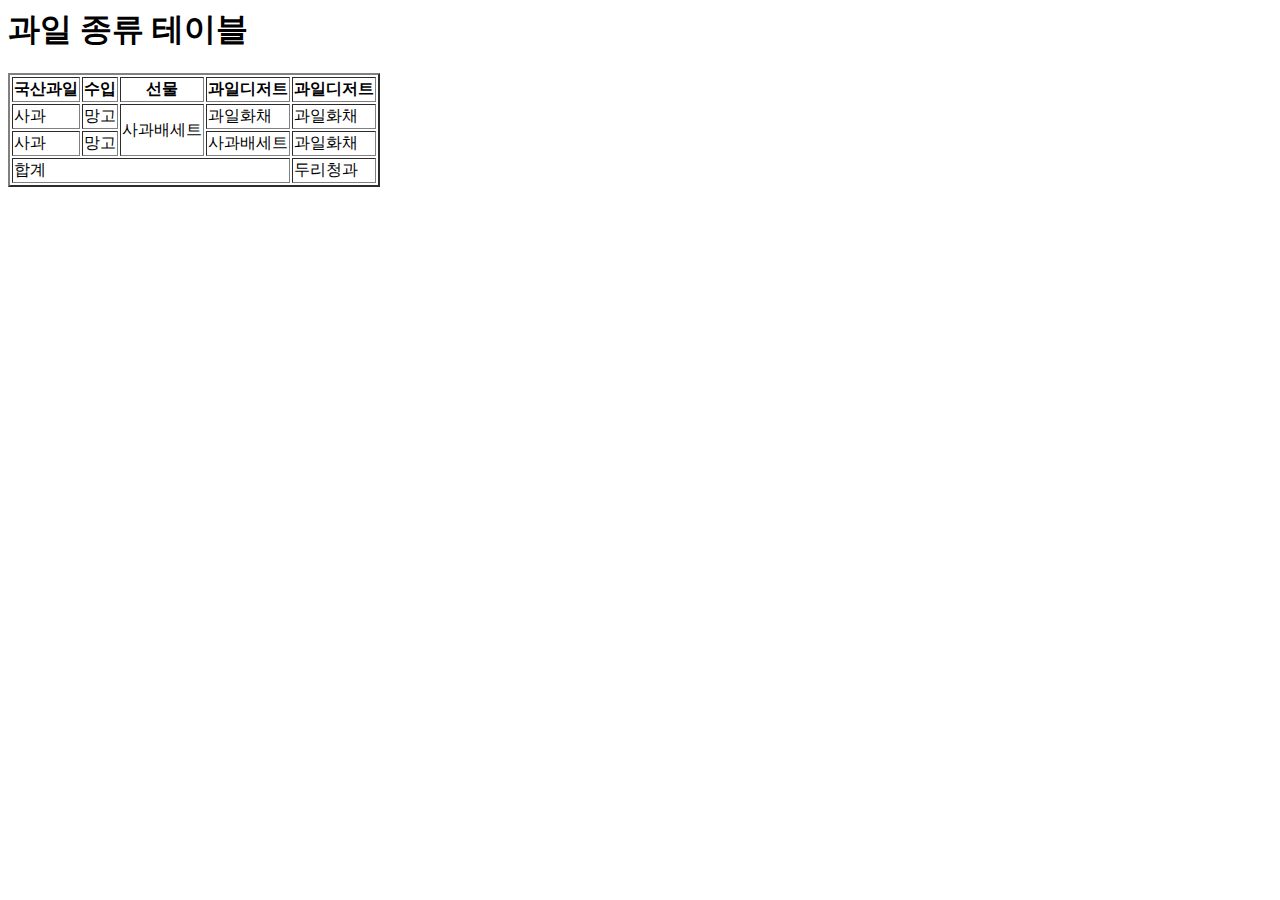
<file: table.html>
<html>
<head><meta charset="utf-8"></head>
<body>
<table border="2">
<h1>과일 종류 테이블 </h1>
    <thead>
        <tr>
            <th>국산과일 </th>     <th>수입 </th>   <th>선물 </th>     <th>과일디저트 </th> <th>과일디저트 </th>
        </tr>
    </thead>
    <tbody>
        <tr>
            <td>사과 </td>  <td>망고 </td>      <td rowspan="4">사과배세트 </td> <td>과일화채 </td><td>과일화채 </td>
        </tr>
        <tr>
             <td>사과 </td>  <td>망고 </td>      <td rowspan="4">사과배세트 </td> <td>과일화채 </td>
    </tbody>


    <tfoot>
        <tr>
            <td colspan="4">합계</td>      <td>두리청과 </td>   
        </tr>
    </tfoot>
 
</table>
</body>
</html>
</file>
